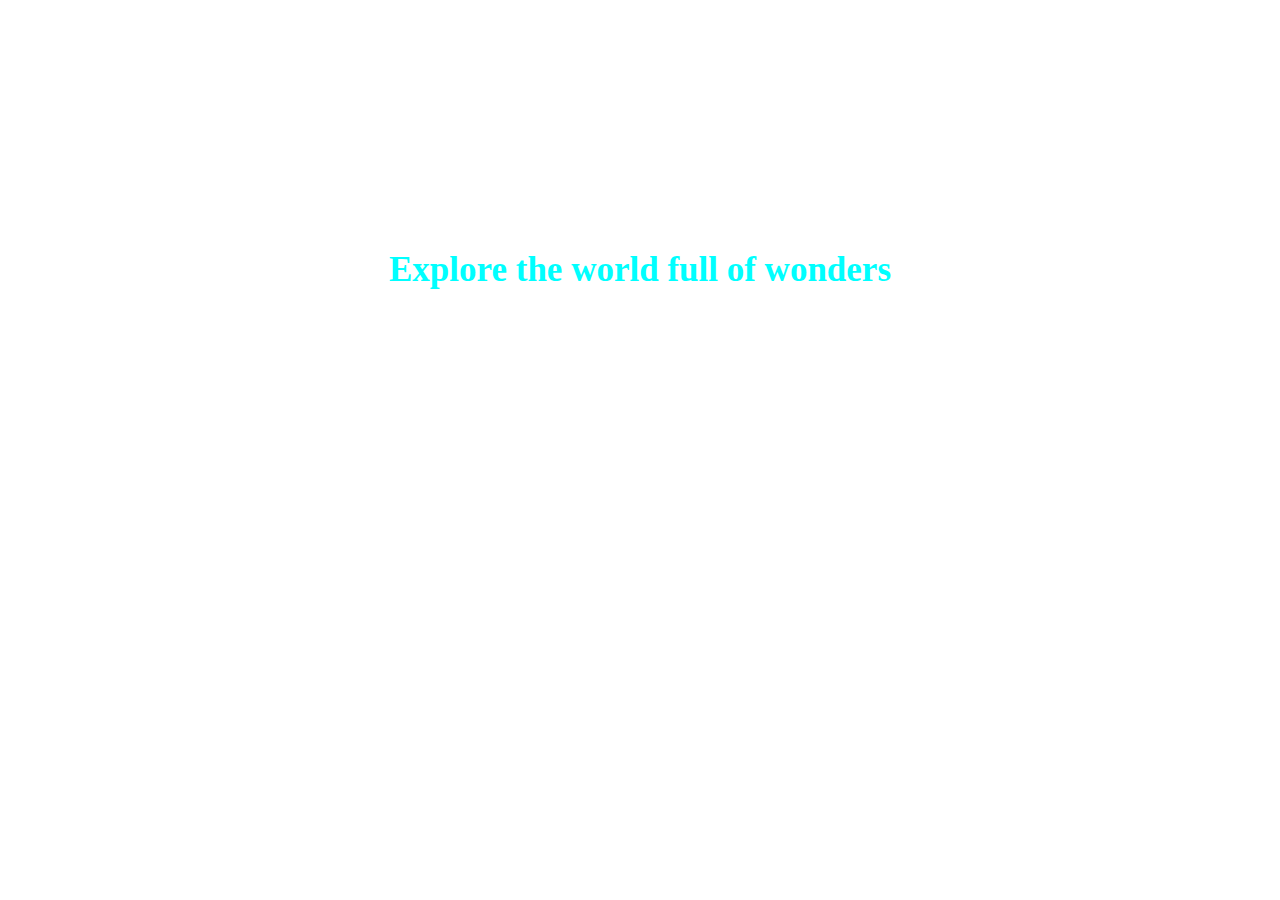
<file: index.html>
<!DOCTYPE html>
<html lang="en">
<head>
    <meta charset="UTF-8">
    <meta name="viewport" content="width=device-width, initial-scale=1.0">
    <title>Document</title>
    <link rel="stylesheet" href="style.css">
</head>
<body>
    <h1>Explore the world full of wonders</h1>
</body>
</html>
</file>
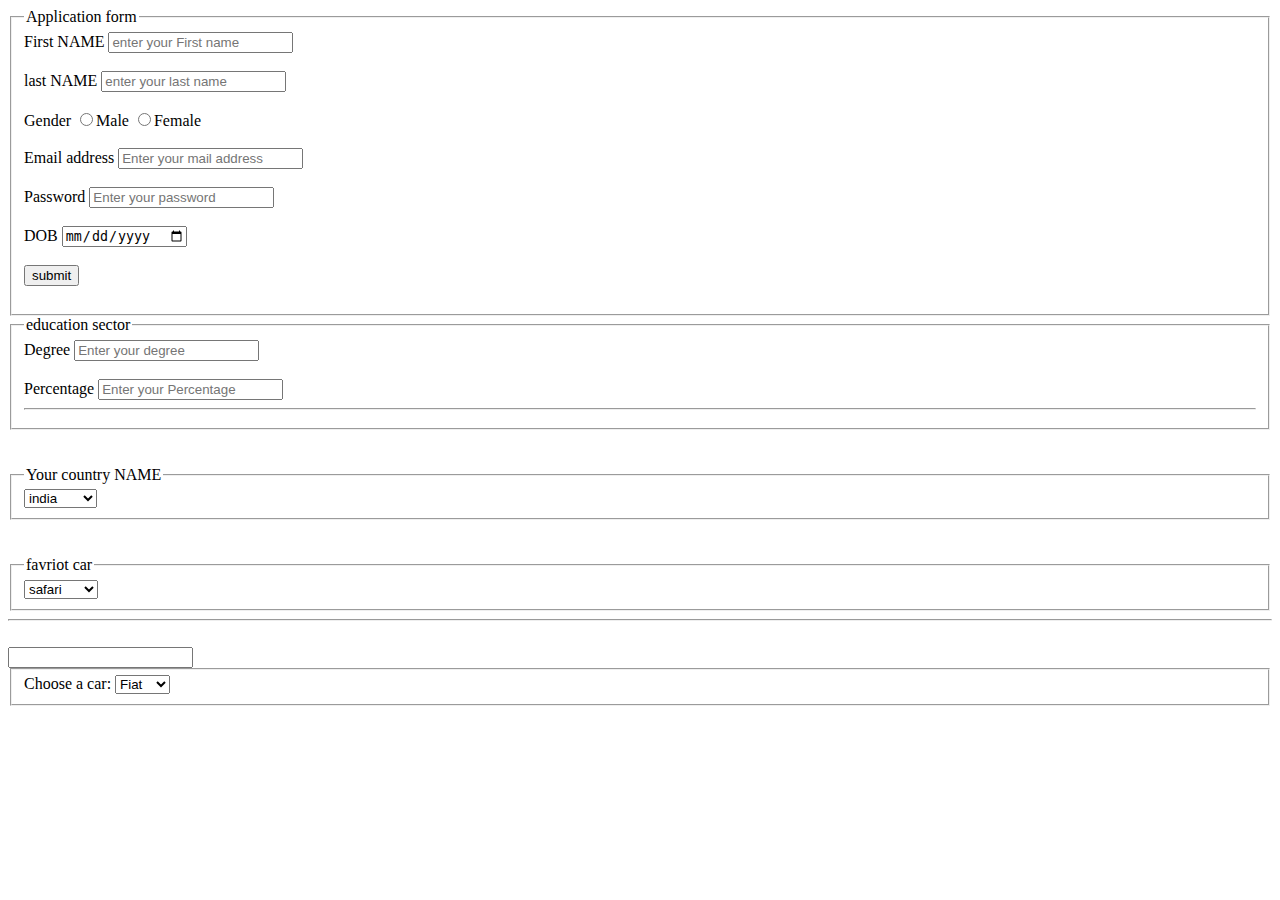
<file: chinchan.html>
<!DOCTYPE html>
<html lang="en">
<head>
    <meta charset="UTF-8">
    <meta name="viewport" content="width=device-width, initial-scale=1.0">
    <title>Document</title>

</head>
<body>
    <fieldset>
        <legend>Application form</legend>
    <form action="">
        <label for="name">First NAME</label>
        <input type=" text" name="name" placeholder="enter your First name " id="name">
        <br>
        <br>
        <label for="name">last NAME</label>
        <input type=" text" name="name" placeholder="enter your last name " id="name">
        <br>
        <br>
        <label for="gender">Gender</label>
        <input type="radio" name="Gender"  id="gender">Male
        <input type="radio" name="Gender"  id="gender">Female
        <br>
        <br>
        <label for="Email">Email address</label>
        <input type="email" name="Email" placeholder="Enter your mail address">
        <br>
        <br>
        <label for="password">Password</label>
        <input type="password" name="password" placeholder="Enter your password">
        <br>
        <br>
        <label for="date">DOB</label>
        <input type="date">
        <br>
        <br>
        <input type="submit" value="submit">
        <br>
        <br>
    </fieldset>
        <fieldset>
            <legend>education sector</legend>
            <label for="degree">Degree</label>
            <input type="text" name="Degree" placeholder="Enter your degree">
            <br>
            <br>
            <label for="precentage">Percentage</label>
            <input type="text" name="precentage" placeholder="Enter your Percentage">
            <hr>
        
        </fieldset>
        <br>
        <br>

        <fieldset>
            <legend>Your country NAME</legend>
        <select name="country" id="">
            <option value="india">india</option>
            <option value="china">china</option>
            <option value="london">london</option>
            <option value="austrelia">austrelia</option>
            <option value="USA">USA</option>
        </select>
    </fieldset>
        <br>
        <br>
        <fieldset>
            <legend>favriot car</legend>
        <select name="car" id="">
            <option value="safari">safari</option>
            <option value="benz">benz</option>
            <option value="bmw">bmw</option>
            <option value="huyunda">huyunda</option>
        </select>
    </fieldset>
        <hr>
        <br>
        <input type="text" list="ice cream" >
        
    </form>
    <fieldset>
        <form action="/action_page.php">
          <label for="cars">Choose a car:</label>
          <select id="cars" name="cars">
            <option value="volvo">Volvo</option>
            <option value="saab">Saab</option>
            <option value="fiat" selected>Fiat</option>
            <option value="audi">Audi</option>
          </select>
</body>
</html>
</file>
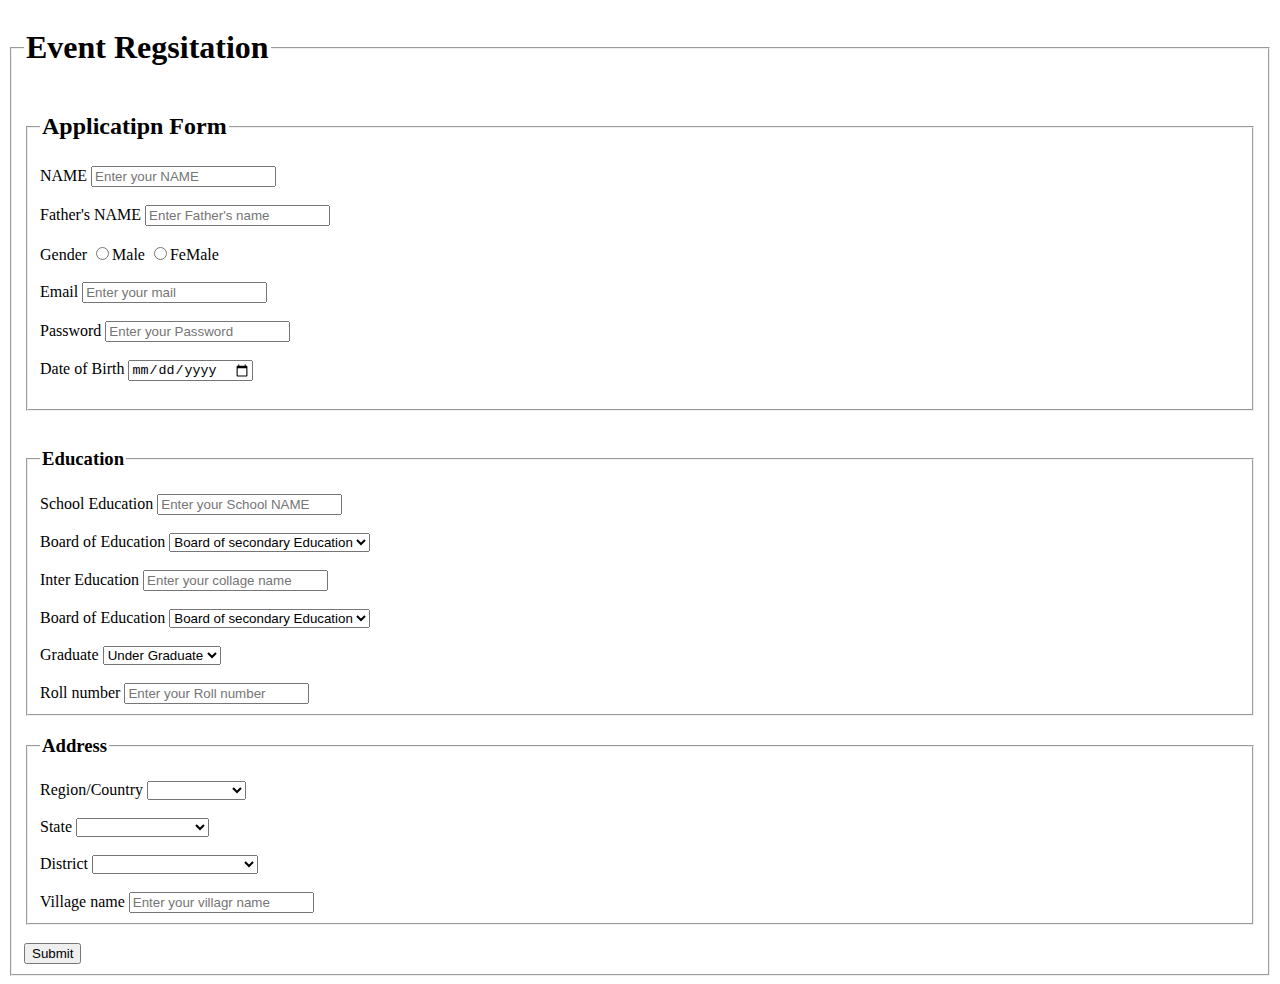
<file: chinchan2.html>
<!DOCTYPE html>
<html lang="en">
<head>
    <meta charset="UTF-8">
    <meta name="viewport" content="width=device-width, initial-scale=1.0">
    <title>Document</title>
</head>
<body>
    <fieldset>
        <legend><h1>Event Regsitation</h1></legend>
<fieldset>
    <legend><h2>Applicatipn Form</h2></legend>
    <form action="">
        <label for="NAME">NAME</label>
        <input type="text" name="NAME" placeholder="Enter your NAME">
        <br>
        <br>
<label for="father's name">Father's NAME</label>
<input type="text" name="Father's NAME" placeholder="Enter Father's name">
<br>
<br>
<label for="gender">Gender</label>
<input type="radio" name="gender" id="gender">Male
<input type="radio" name="gender" id="gender">FeMale
<br>
<br>
<label for="Email">Email</label>
<input type="email" name="Email" placeholder="Enter your mail">
<br>
<br>
<label for="password">Password</label>
<input type="password" name="Password" placeholder="Enter your Password">
<br>
<br>
<label for="date of birth">Date of Birth</label>
<input type="date">
<br>
<br>

    </form>
</fieldset>
<br>

<fieldset>
    <legend><h3>Education</h3></legend>
    <form action="">
        <label for="School education">School Education</label>
        <input type="text" name="School Education" placeholder="Enter your School NAME">
        <br>
        <br>
        <label for="education">Board of Education</label>
        <select name="Board Education" id="">
            <option value="Board of secondary Education">Board of secondary Education</option>
            <option value="SSC Board of Education">SSC Board of Education</option>
            <option value="Board of CBSE">oard of CBSE</option>
            <option value="Board of ICSC">Board of ICSC</option>

        </select>
        <br>
        <br>

        <label for="Inter Education">Inter Education</label>
        <input type="text" name="Inter education" placeholder="Enter your collage name">
        <br>
        <br>
        <label for="education">Board of Education</label>
        <select name="Board Education" id="">
            <option value="Board of secondary Education">Board of secondary Education</option>
            <option value="SSC Board of Education">SSC Board of Education</option>
            <option value="Board of CBSE">oard of CBSE</option>
            <option value="Board of ICSC">Board of ICSC</option>   
            <br>
            <br>
        </select>
        <br>
        <br>
        <label for="education">Graduate</label>
        <select name="Graduate" id="">
            <option value="Under Graduate">Under Graduate</option>
            <option value="">post Graduate</option>
        </select>
        <br>
        <br>
        <label for="education">Roll number</label>
        <input type="text" maxlength="10" pattern="[A-Za-z0-9]+" required  placeholder="Enter your Roll number">
        
    </form>
   
</fieldset>
<fieldset>
    <legend><h3>Address</h3></legend>
    <label for="address">Region/Country</label>
    <select name="Country" id="india">
        <option value="State">        </option>
        <option value="Country">afganistan</option>
        <option value="Country">paris</option>
        <option value="Country">london</option>
        <option value="Country">africa</option>
        <option value="Country">india</option>
        <option value="Country">usa</option>
        <option value="Country">uk</option>
        <option value="Country">pakistan</option>
        <option value="Country">bangaladesh</option>
        <option value="Country">south koreia</option>
        <option value="Country">north koreia</option>
        <option value="Country">artica</option>
        <option value="Country">austrila</option>
        <option value="Country">england</option>
        <option value="Country">spain</option>
        <option value="Country">indonesia</option>
        <option value="Country">china</option>
        <option value="Country">nepal</option>
        <option value="Country">kochi</option>
        <option value="Country">andaman</option>
        <option value="Country">srilanka</option>
        <option value="Country">thailand</option>
        
    </select>
    <br>
    <br>
    <label for="state">State</label>
    <select name="state" id="">
        <option value="State">        </option>
        <option value="State">arunachal pradesh</option>
        <option value="State">andhra pradesh</option>
        <option value="State">assam</option>
        <option value="State">Bihar</option>
        <option value="State">chennai</option>
        <option value="State">chettisghad</option>
        <option value="State">maharastra</option>
        <option value="State">madhaya pradesh</option>
        <option value="State">odisha</option>
        <option value="State">telagana</option>
        <option value="State">sikkim</option>
        <option value="State">nagaland</option>
        <option value="State">tripura</option>
        <option value="State">gujarath</option>
        <option value="State">jarkand</option>
        <option value="State">tamil nadu</option>
        <option value="State">kerala</option>
        <option value="State">delhi</option>
        <option value="State">karnataka</option>
        <option value="State">harayana</option>
        <option value="State">himachal pradesh</option>
        <option value="State">utter pradesh</option>
        <option value="State">uttarakand</option>
        <option value="State">jammu</option>
        <option value="State">kashmir</option>
        <option value="State">west bengal</option>
        <option value="State">nagapur</option>
        <option value="State">rajestan</option>
        
    </select>
    <br>
    <br>
    <label for="District">District</label>
    <select name="District" id="">
        <option value="State">        </option>
        <option value="District">srikakulam</option>
        <option value="District">east godavari</option>
        <option value="District">west godavari</option>
        <option value="District">vizayanagaran</option>
        <option value="District">vishakapatanam</option>
        <option value="District">ananthapur</option>
        <option value="District">nandayala</option>
        <option value="District">y.s.r kadapa</option>
        <option value="District">chittoru</option>
        <option value="District">nelluro</option>
        <option value="District">parvathipuran manayam</option>
        
    </select>
    <br>
    <br>
    <label for="address">Village name</label>
    <input type="text" name="village" placeholder="Enter your villagr name">
</fieldset>
<br>
<input type="submit" name="" id="">
</fieldset>
</body>
</html>
</file>
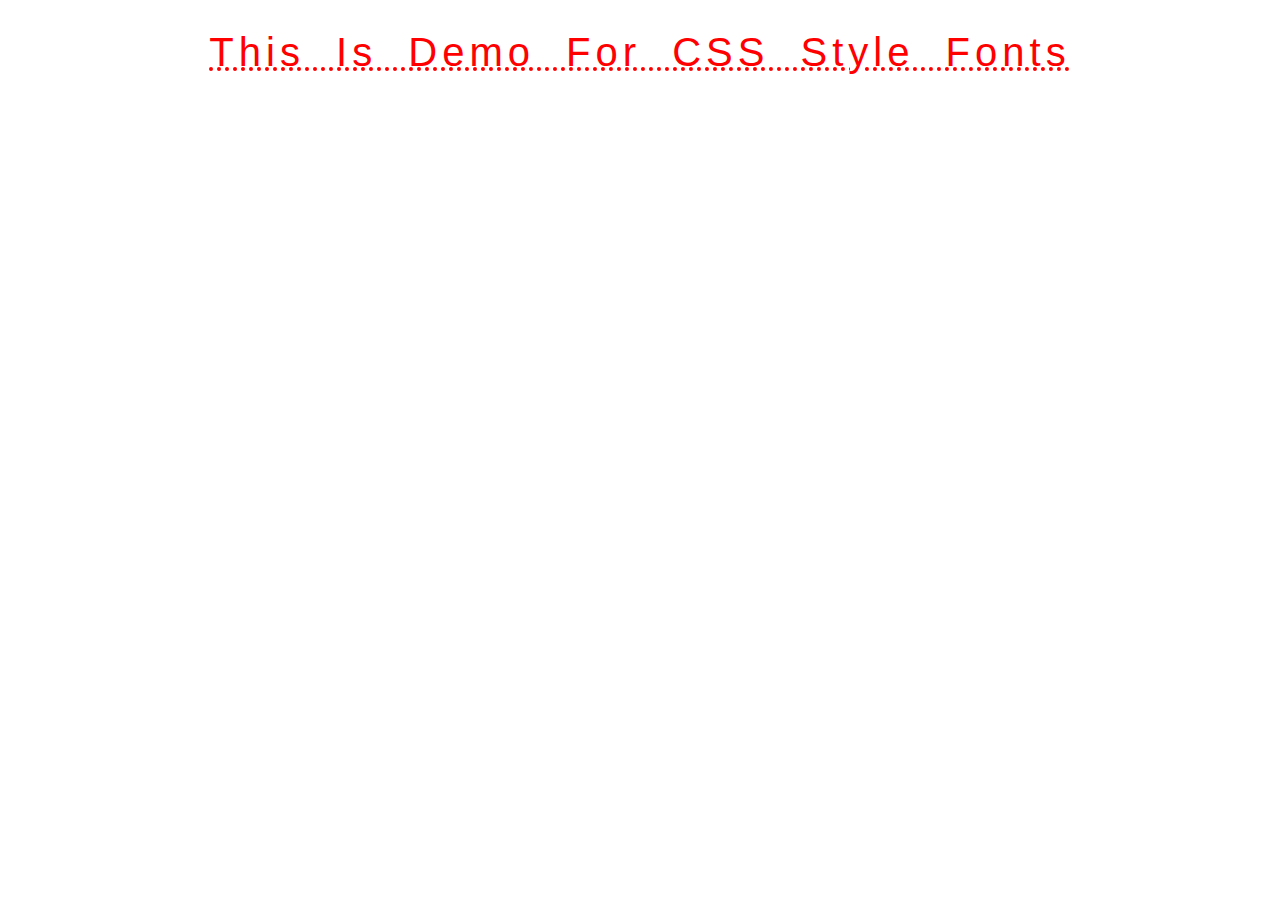
<file: new.html>
<!DOCTYPE html>
<html lang="en">
<head>
    <meta charset="UTF-8">
    <meta name="viewport" content="width=device-width, initial-scale=1.0">
    <title>Document</title>
    <style>
        h1{
            font-family: sans-serif;
            font-size: 40px;
            font-weight: lighter;
            color: red;
            text-align: center;
            text-decoration: underline dotted;
            text-transform: capitalize;
            letter-spacing: 5px;
            line-height: 50px;
            word-spacing: 15px;
        }
    </style>
</head>
<body>
    <h1>This is demo for CSS style fonts</h1>
</body>
</html>
</file>
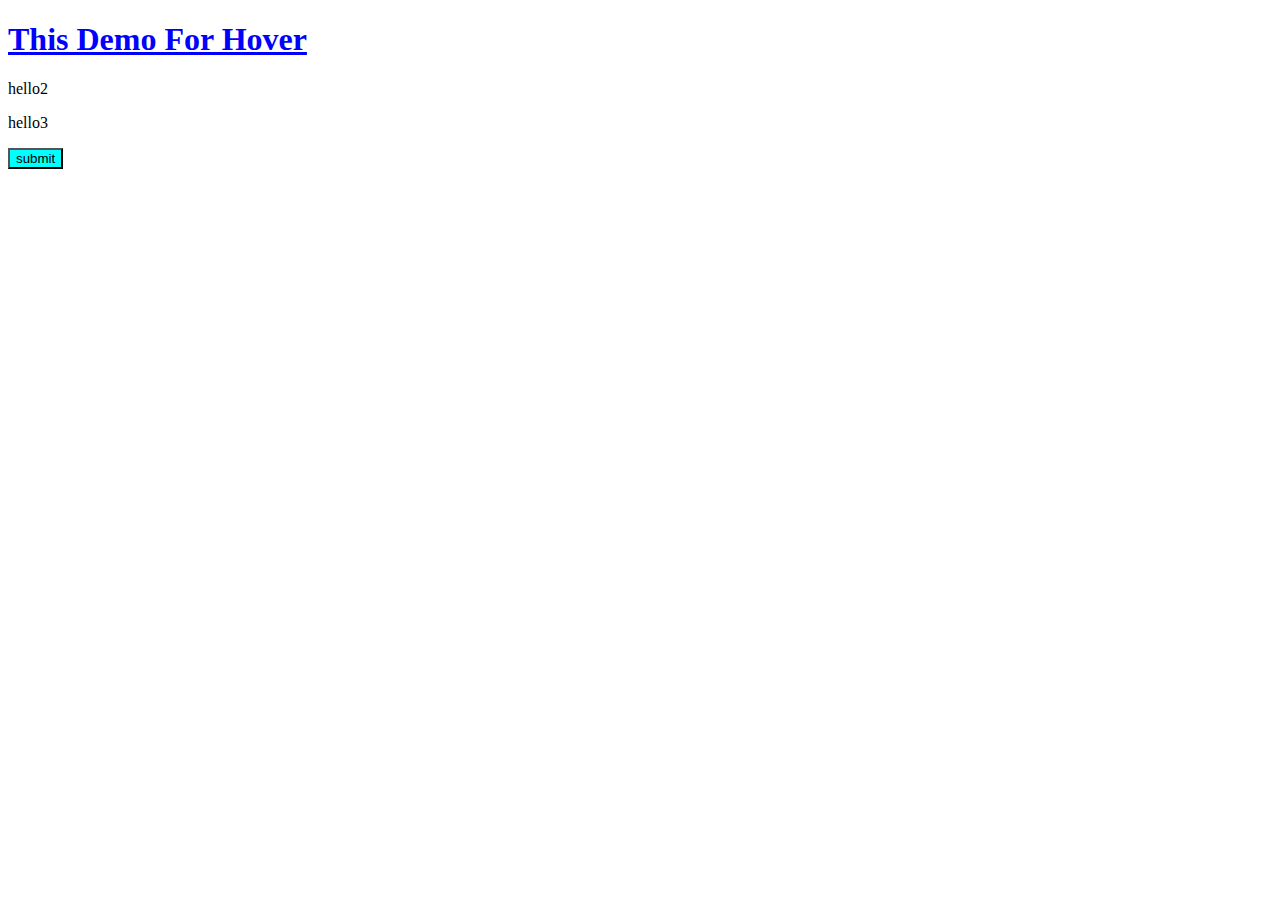
<file: sty.html>
<!DOCTYPE html>
<html lang="en">
<head>
    <meta charset="UTF-8">
    <meta name="viewport" content="width=device-width, initial-scale=1.0">
    <title>Document</title>
    <style>
        body{
            background-image: url(https://wallpapers.com/images/featured/4k-oaax18kaapkokaro.webp);
        }
        h1.hi{
            color:   blue;
            text-transform: capitalize;
            text-decoration: underline;
            text-shadow: 0ch;
        }
        h1.hi:hover{
            color: rgb(24, 232, 9);
            font-family: Verdana, Geneva, Tahoma, sans-serif;
            font-weight: 400;
        }
        button{
            background-color: aqua; 
            text-emphasis-color:background-attachment: fixed;
            
        }
        button:hover
        {
         color:black;
         background-color: blueviolet;
        }
    </style>
</head>
<body>
    <h1 class="hi">this demo for hover</h1>
    <p>hello2</p>
    <p>hello3</p>
    <button>
        submit

    </button>
</body>
</html>
</file>
<file: style.css>
*{
    margin: 0;
    padding: 0;
    box-sizing: border-box;
}
body{
    background: url(https://imgs.search.brave.com/sfE17UW78rj21M7IpOm6XMKipV1hqT3lhn8uWFQd91I/rs:fit:860:0:0:0/g:ce/aHR0cHM6Ly9tZWRp/YS5nZXR0eWltYWdl/cy5jb20vaWQvMTA3/MTEwNDczNC9waG90/by93b21hbi1zaWxo/b3VldHRlLWF0LXN1/bnNldC1vbi1oaWxs/LmpwZz9zPTYxMng2/MTImdz0wJms9MjAm/Yz0zUHJDSGNsdFM0/VHR4VVhIeFQ5ckxY/ckcxNTRMcGY3MEJO/RFFma3lzUm5RPQ);
    background-size: cover;
    
    
}
 h1{
    text-align: center;
    font-size: 35px;
    color: aqua;
    padding-top: 250px;

}
.landing p{
    text-align: center;
    font-size: 20px;
    color: white;
    padding-top: 20px;
}
</file>
